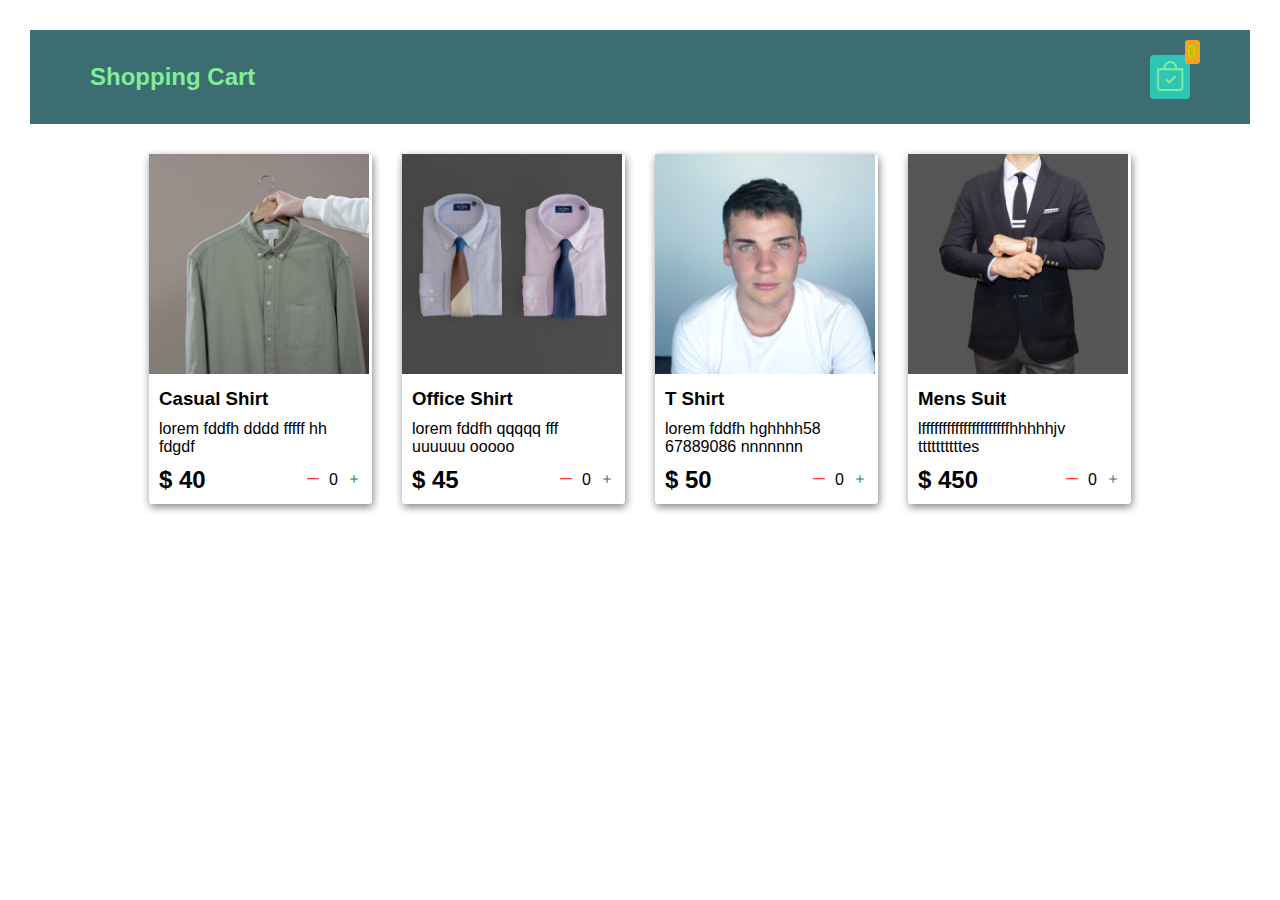
<file: index.html>
<!DOCTYPE html>
<html lang="en">
<head>
    <meta charset="UTF-8">
    <meta name="viewport" content="width=device-width, initial-scale=1.0">
    <title>Clothing Store</title>
    <link rel="stylesheet" href="style.css">
    <link rel="stylesheet" href="https://cdn.jsdelivr.net/npm/bootstrap-icons@1.11.1/font/bootstrap-icons.css">
</head>
<body>
    <div class="navebar">
        <a href="index.html">
            <h2>Shopping Cart</h2>
        </a>
        <a href="cart.html">
            <div class="cart">
                <i class="bi bi-bag-check"></i>
                <div id="cartAmount" class="cartAmount">0</div>
            </div>
        </a>
       
    </div>
    <div class="shop" id="shop">
       
       
         <!-- <div class="item">
            <img width="220" src="images/img-4.jpg" alt="">
           <div class="detail">
             <h3>Office Suite</h3>
             <p>Lorem ipsum dolor sit amet consectetur adipisicing.</p>
             <div class="price-quantity">
             <h2>$200</h2>
             <div class="button">
                <i class="bi bi-dash-lg"></i>
                 <div class="quantity">0</div>
                 <i class="bi bi-plus"></i>
                 
             </div>
            </div>
           </div>
         </div> -->
    </div>
</body>
<script src="data.js"></script>
<script src="script.js"></script>
</html>
</file>
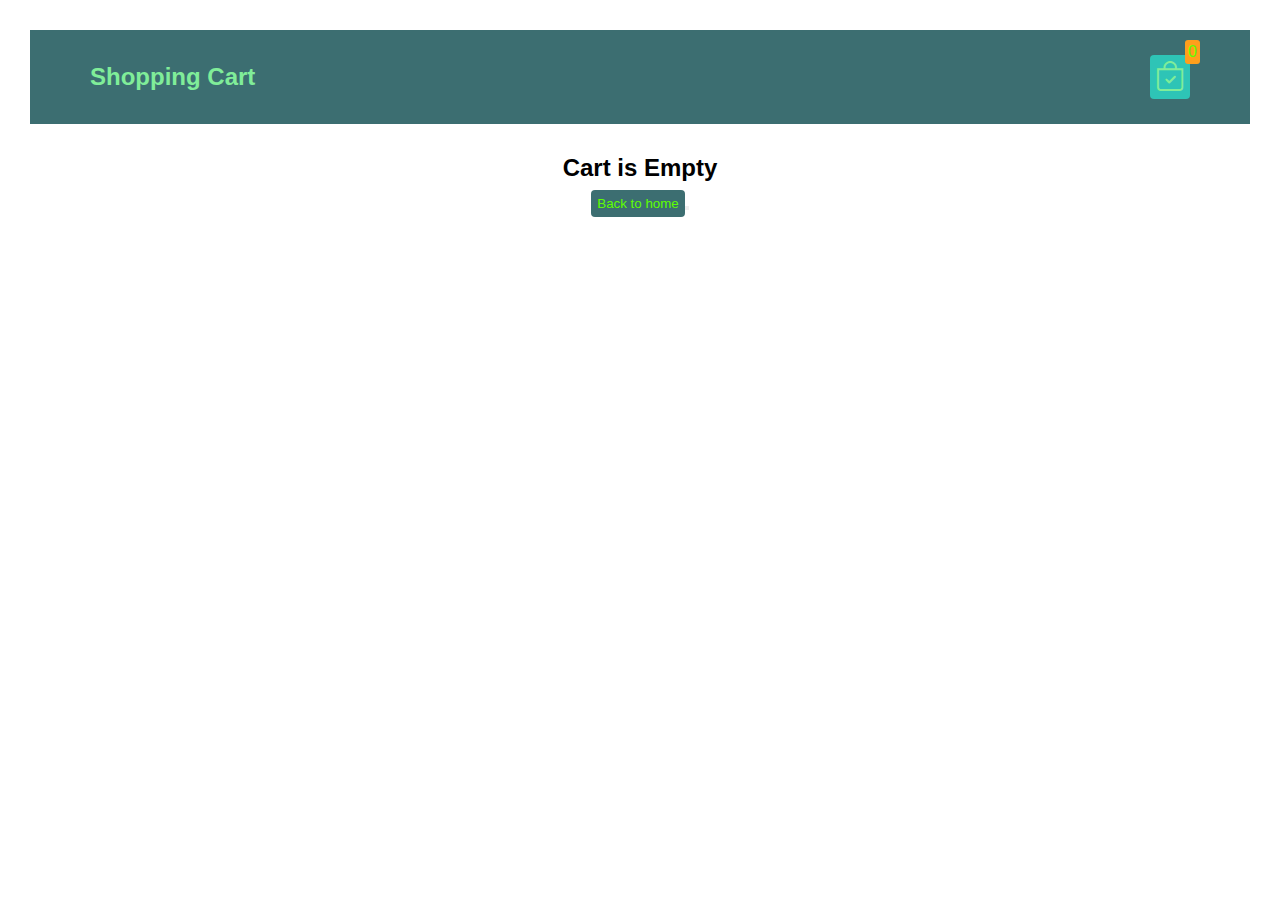
<file: cart.html>
<!DOCTYPE html>
<html lang="en">
<head>
    <meta charset="UTF-8">
    <meta name="viewport" content="width=device-width, initial-scale=1.0">
    <title>Clothing Store</title>
    <link rel="stylesheet" href="style.css">
    <link rel="stylesheet" href="https://cdn.jsdelivr.net/npm/bootstrap-icons@1.11.1/font/bootstrap-icons.css">
</head>
<body>
    <div class="navebar">
        <a href="index.html">
            <h2>Shopping Cart</h2>
        </a>
        <a href="cart.html">
            <div class="cart">
                <i class="bi bi-bag-check"></i>
                <div id="cartAmount" class="cartAmount">0</div>
            </div>
        </a>
       
    </div>
     <div id="lable" class="text-center"></div>
     <div class="purchase-list-cart" id="purchase-list-cart"></div>
</body>
<script src="data.js"></script>
<script src="cart.js"></script>

</html>
</file>
<file: style.css>
/**
*  !This is commet
**/

*{
    margin: 0;
    padding: 0;
    box-sizing: border-box;
}
body{
    font-family: sans-serif;
}
i{
    cursor: pointer;
}
a{
    text-decoration: none;
    color: #80ed99;
}
/**
*  !Nave Style Here
**/

 .navebar{
    margin: 30px;
      display: flex;
      flex-direction: row;
      align-items: center;
      justify-content: space-between;
      background-color: #3c6e71;
      color: #80ed99;
      padding: 25px 60px;
    }
.cart{
    position: relative;
    background-color: #2ec4b6;
      color: #80ed99;
      font-size: 30px;
      padding: 5px;
      border-radius: 4px;

}

.cartAmount{
    position: absolute;
    top: -15px;
    right: -10px;
    font-size: 16px;
    background-color: #ff9f1c;
      color: #5eff00;
      padding: 3px;
      border-radius: 3px ;
      
}
/**
*  !shop item Style Here
**/
.shop{
    display: grid;
    grid-template-columns: repeat(4,223px);
    gap: 30px;
    justify-content: center;
}
@media (max-width:1000px){
    .shop{
        grid-template-columns:repeat(2,223px);
    }
}
  @media(max-width:500px){
    .shop{
        grid-template-columns:repeat(1,223px);
    }}
.item{
    box-shadow: 1px 3px 8px  grey;
    border-radius: 3px;
}
.detail{
    display: flex;
    flex-direction: column;
    padding: 10px;
    gap: 10px;
}
.price-quantity{
    display: flex;
    flex-direction: row;
    justify-content: space-between;
    align-items: center;
}
.button{
    display: flex;
    flex-direction: row;
    gap: 8px;
    font-size: 16px;
    padding-left: 10px;
}
.bi-dash-lg{
    color: red;
}
.bi-plus{
    color: #3c6e71;
}
/**
*  !   StyLe For Cart Lable Button
**/

.text-center{
    text-align: center;
     margin-bottom: 20px; 
}
.Homebtn,.checkout,.removeallw{
    background-color: #3c6e71;
    color: #5eff00;
    border: none;
    padding: 6px;
    border-radius: 4px;
    cursor: pointer;
    margin-top: .5rem;
}
 .removeallw{
    background-color: #ff9f1c;
    color: #5eff00;
 }
.bi-x-octagon{
    color:#ff9f1c;
    font-weight: bold;
}

/**
*  !   StyLe For purchase list Items Cart
**/

.purchase-list-cart{
    display: grid;
    grid-template-columns: repeat(1,320px);
    justify-content: center;gap: 14px;     
   
}

/**
*  !   StyLe For purchase list Items Cart
**/

 .Item-list{

   
    box-shadow: 1px 3px 8px  grey;
    border-radius: 4px;
    display: flex;
}  
 
.name-price-bn{
    width: 200px;margin-top: 9px;margin-left:6px ;
     height: 2rem;
   /* border: 3px solid red; */
    display: flex;
    align-items: center;
    justify-content: space-between;
   
}
.name-price{
    display: flex;align-items: center; gap: .7rem;
}
.button1{
    background-color: #3c6e71ce;color: #ff9f1c;
    border-radius: 3px;
    padding: 3px 6px;
    align-items: center;
}
</file>
